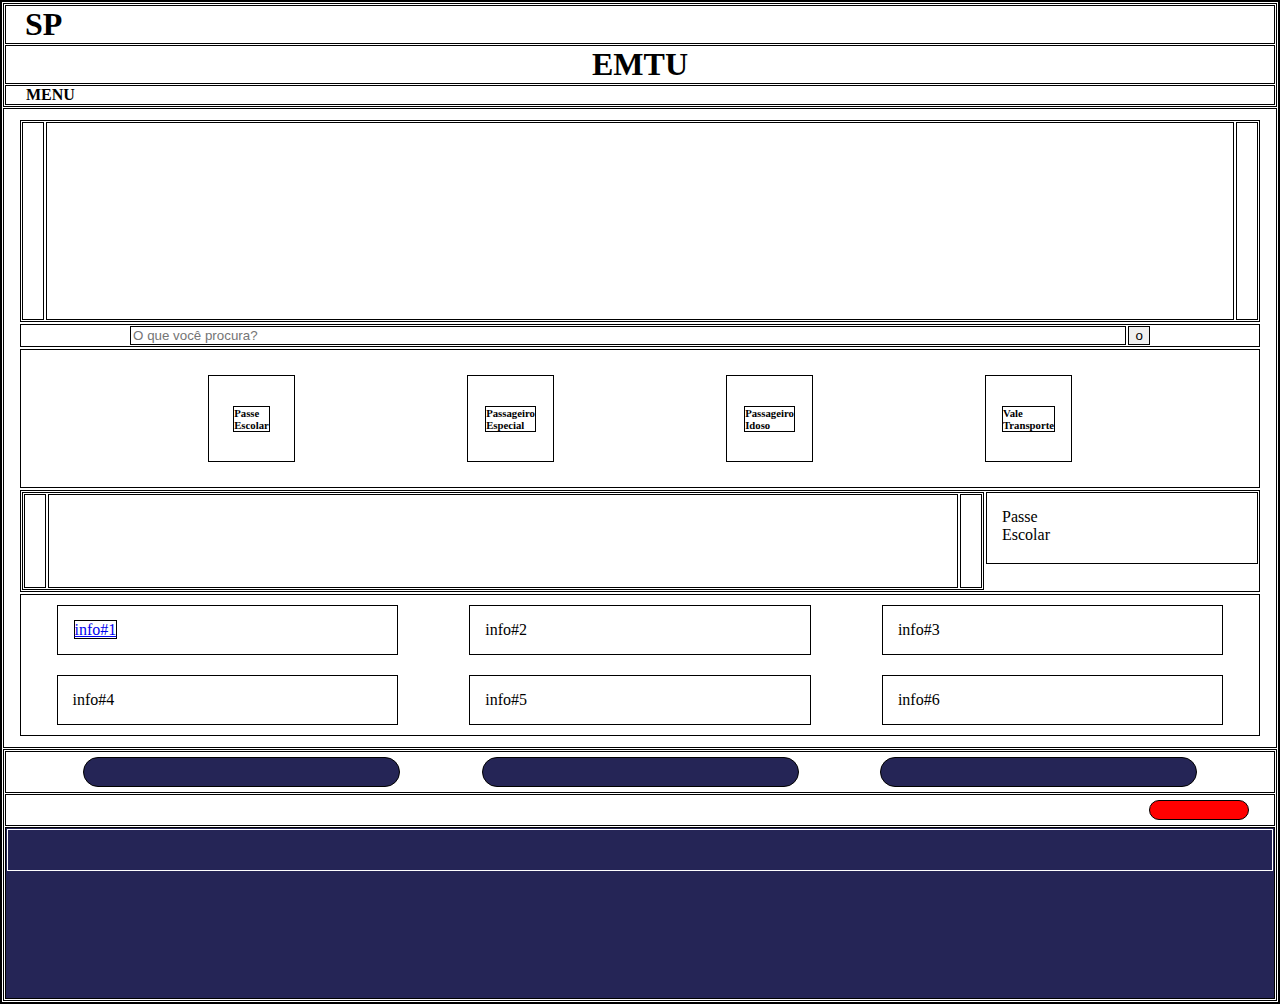
<file: EMTU/EMTU/index.html>
<!DOCTYPE html>
<html lang="pt-br">

<head>
    <meta charset="UTF-8">
    <meta name="viewport" content="width=device-width, initial-scale=1.0">
    <title>Document</title>
    <link rel="StyleSheet" href="style.css">
    </link>
</head>

<body aria-hidden="true">
    <header>
        <h1 style="padding: 0 19px;" aria-label="S.P">SP</h1>
        <h1 style="text-align: center;" aria-label="E.M.T.U">EMTU</h1>
        <h4 style="padding: 0 20px;" aria-label="menu">MENU</h4>
    </header>
    <div style="justify-content: center; display: flex; flex-direction: column; padding: 10px 15px;">
        
        <div style="display: flex; height: 200px;">
            <button class="next" aria-label="anterior"><</button>
            <div style="width: 100%;"></div>
            <button class="next" aria-label="próximo">></button>
        </div>

        <div id="search"><input type="text" name="searchBar" id="searchBar" placeholder="O que você procura?" aria-label="barra de pesquisa"><button aria-label="pesquisar">o</button></div>

        <div class="pai">
            <div class="child" aria-label="informações sobre o passe escolar"><h6>Passe<br>Escolar</h6></div>
                <div class="child" aria-label="informações para passageiros com condições especiais"><h6>Passageiro<br>Especial</h6></div>
                <div class="child" aria-label="informações para passageiros idosos"><h6>Passageiro <br>Idoso</h6></div>
                <div class="child" aria-label="informações sobre o vale transporte"><h6>Vale<br>Transporte</h6></div>
        </div>

        <div style="display: flex; height: 100px;">
            <div style="display: flex; width: 100%;">
                <button class="next" aria-label="anterior"><</button>
                <div style="width: 100%;"></div>
               <button class="next" aria-label="próximo">></button>
            </div>
                
            <div class="cards" style="margin: 1px;" aria-label="solicite seu cartão escolar">Passe<br>Escolar</div>
                
        </div>
        
        <div style="display: flex; flex-wrap: wrap; justify-content: space-around;">
            <div class="cards" aria-label="informações de exemplo 1" name="name"><a name="name" href="/ferramentas/maps.html">info#1</a></div>
            <div class="cards" aria-label="informações de exemplo 2">info#2</div>
            <div class="cards" aria-label="informações de exemplo 3">info#3</div>
            <div class="cards" aria-label="informações de exemplo 4">info#4</div>
            <div class="cards" aria-label="informações de exemplo 5">info#5</div>
            <div class="cards" aria-label="informações de exemplo 6">info#6</div>
        </div>

    </div>

    <footer>
        <div style="display: flex; justify-content: space-evenly;">
            <button class="footerbtn"></button>
            <button class="footerbtn"></button>
            <button class="footerbtn"></button>
        </div>
        <div style="height: 30px; justify-content: right; display: flex; padding-right: 20px;"><button class="footerbtn" style="background-color: red; height: 20px; width: 100px;"></button></div>   

        <div style="background-color: rgb(37, 37, 86); height: 170px;">
            <div style="border: 1px solid white; height: 40px;"></div>
        </div>

    </footer>

</body>

</html>
</file>
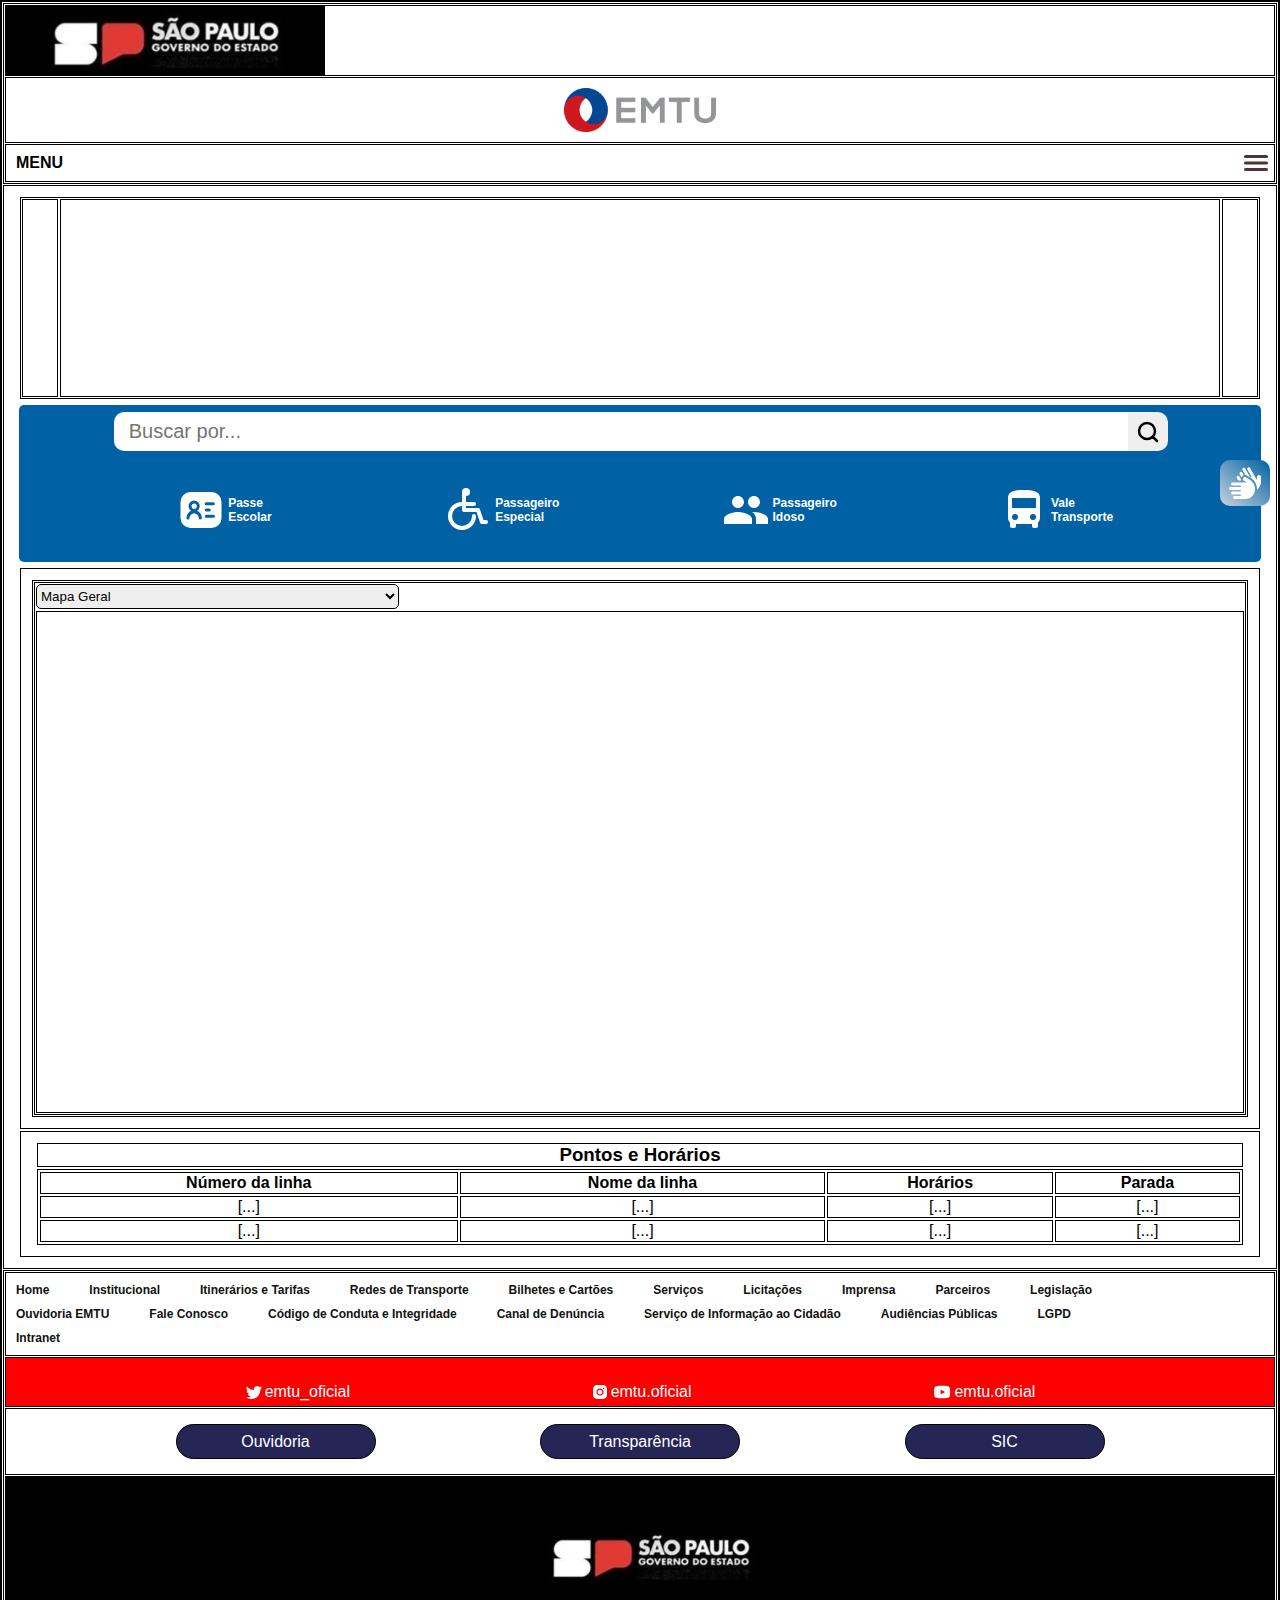
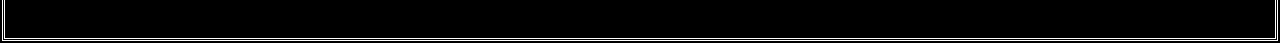
<file: EMTUsite/ferramentas/maps.html>
<!DOCTYPE html>
<html lang="pt-br">

<head>
    <meta charset="UTF-8">
    <meta name="viewport" content="width=device-width, initial-scale=1.0">
    <title>Mapas</title>
    <link rel="stylesheet" href="../style.css">
    <link rel="stylesheet" href="mapastyle.css">
</head>

<body>
    <header>
        <div style="height: 200%; display: flex; align-items: center; justify-content: space-between; flex-wrap: wrap;"
            aria-label="Logo de São Paulo">
            <img src="..\Assets\baixados.jpg" alt="logo do estado de São Paulo" class="Logo" style="width: 25%;">
        </div>
        <div style="display: flex; justify-content: center;" aria-label="E.M.T.U"><img
                style="border: none; margin: 10px;" src="..\Assets\emtu-logo.png" alt="logo da E.M.T.U" class="Logo">
        </div>
        <div
            style="display: flex; flex-direction: row; align-items: center; padding: 0; justify-content: space-between;">
            <h4 style="border: none; margin: 0 0 0 10px;" aria-label="menu">MENU</h4><svg
                xmlns="http://www.w3.org/2000/svg" width="32" height="32" viewBox="0 0 512 512">
                <path fill="none" stroke="#523333" stroke-linecap="round" stroke-miterlimit="10" stroke-width="48"
                    d="M88 152h336M88 256h336M88 360h336" />
            </svg>
        </div>
        </div>
    </header>

    <div style="cursor: pointer; display: flex; position: fixed; right: 0%; top: 50%;padding: 5px; margin: 10px; background-color: rgb(0, 97, 165); border-radius: 10px; z-index: 100; border: none; background: linear-gradient(to top right, rgb(199, 210, 222), rgb(0, 97, 165));"><svg xmlns="http://www.w3.org/2000/svg" width="36" height="32" viewBox="0 0 576 512"><path fill="white" d="m544 160l-.1 72.6c-.1 52.2-24 101-64 133.1c.1-1.9.1-3.8.1-5.7v-8c0-71.8-37-138.6-97.9-176.7l-60.2-37.6c-8.6-5.4-17.9-8.4-27.3-9.4l-45.9-79.5c-6.6-11.5-2.7-26.2 8.8-32.8s26.2-2.7 32.8 8.8l78 135.1c3.3 5.7 10.7 7.7 16.4 4.4s7.7-10.7 4.4-16.4l-62-107.4c-6.6-11.5-2.7-26.2 8.8-32.8S362 5 368.6 16.5l68 117.8l43.3 75l.1-49.3c0-17.7 14.4-32 32-32s32 14.4 32 32M243.9 88.5l24.6 42.5c-13.9 4.5-26.4 13.7-34.7 27c-.9 1.4-1.7 2.9-2.5 4.4l-28.9-50c-6.6-11.5-2.7-26.2 8.8-32.8s26.2-2.7 32.8 8.8zm-46.4 63.7l26.8 46.4c.6 6 2.1 11.8 4.3 17.4H179l-23-39.8c-6.6-11.5-2.7-26.2 8.8-32.8s26.2-2.7 32.8 8.8zm63.4 22.8c9.4-15 29.1-19.5 44.1-10.2l60.2 37.6C416.7 234.7 448 291.2 448 352v8c0 83.9-68.1 152-152 152H120c-13.3 0-24-10.7-24-24s10.7-24 24-24h92c6.6 0 12-5.4 12-12s-5.4-12-12-12H88c-13.3 0-24-10.7-24-24s10.7-24 24-24h124c6.6 0 12-5.4 12-12s-5.4-12-12-12H56c-13.3 0-24-10.7-24-24s10.7-24 24-24h156c6.6 0 12-5.4 12-12s-5.4-12-12-12H88c-13.3 0-24-10.7-24-24s10.7-24 24-24h229.2L271 219.1c-15-9.4-19.5-29.1-10.2-44.1z"/></svg></div>

    <div style="justify-content: center; display: flex; flex-direction: column; padding: 10px 15px;">

        <div style="display: flex; height: 200px;">
            
            <button class="next" aria-label="anterior"><svg xmlns="http://www.w3.org/2000/svg" width="18" height="32" viewBox="0 0 9 16"><path fill="white" d="m1.38 7.18l4.83-4.15c.7-.6 1.79-.1 1.79.82v8.29c0 .93-1.09 1.42-1.79.82L1.38 8.82c-.5-.43-.5-1.21 0-1.64"/></svg></button>
            <div style="width: 100%;"></div>
            <button class="next" aria-label="próximo"><svg xmlns="http://www.w3.org/2000/svg" width="18" height="32" viewBox="0 0 9 16"><path fill="white" d="M7.62 7.18L2.79 3.03c-.7-.6-1.79-.1-1.79.82v8.29c0 .93 1.09 1.42 1.79.82l4.83-4.14c.5-.43.5-1.21 0-1.64"/></svg></button>

        </div>

        <div id="search"
            style="display: flex; justify-content: center; border: none; background-color: rgb(0, 97, 165); border-radius: 5px 5px 0 0 ; margin: 5px 0 -1px 0; padding: 5px;">
            <input type="text" name="searchBar" id="searchBar" placeholder="Buscar por..."
                aria-label="barra de pesquisa"
                style="height: 35px; border-radius: 10px 0 0 10px; margin: 2px; border: none; outline: none; padding: 2px 15px; font-size: 20px; margin-right: -1px;"><button
                style="border: none; height: 39px; width: 40px; border-radius: 0 10px 10px 0; margin: 0; align-items: center; justify-content: center; padding: 2px; display: flex;"
                aria-label="pesquisar"><svg xmlns="http://www.w3.org/2000/svg" width="24" height="24"
                    viewBox="0 0 24 24">
                    <path fill="none" stroke="currentColor" stroke-linecap="round" stroke-linejoin="round"
                        stroke-width="2.5" d="m21 21l-4.343-4.343m0 0A8 8 0 1 0 5.343 5.343a8 8 0 0 0 11.314 11.314" />
                </svg></button>
        </div>

        <div class="pai">
            <div class="child" aria-label="informações sobre o passe escolar"><svg xmlns="http://www.w3.org/2000/svg"
                    width="48" height="48" viewBox="0 0 24 24">
                    <path fill="white"
                        d="M20.82 4.465a5.06 5.06 0 0 0-3.51-1.43H6.75a4.93 4.93 0 0 0-5 4.91v8.11a4.9 4.9 0 0 0 1.46 3.47a5 5 0 0 0 3.51 1.44h10.56a5 5 0 0 0 3.51-1.44a4.83 4.83 0 0 0 1.46-3.47v-8.11a4.87 4.87 0 0 0-1.43-3.48m-9.16 12.25a.75.75 0 0 1-.75-.75a2.3 2.3 0 0 0-.68-1.63a2.43 2.43 0 0 0-3.3 0a2.28 2.28 0 0 0-.68 1.63a.75.75 0 0 1-1.5 0a3.8 3.8 0 0 1 1.12-2.7a3.9 3.9 0 0 1 1.2-.85a2.77 2.77 0 0 1-1.32-2.37a2.8 2.8 0 1 1 5.6 0a2.77 2.77 0 0 1-1.28 2.37c.457.19.875.465 1.23.81a3.88 3.88 0 0 1 1.12 2.7a.74.74 0 0 1-.76.79m6.53-.88H14.6a.75.75 0 0 1 0-1.5h3.59a.75.75 0 1 1 0 1.5m-4.34-3.84a.75.75 0 0 1 .75-.75h1.54a.75.75 0 1 1 0 1.5H14.6a.74.74 0 0 1-.75-.75m4.34-2.33H14.6a.75.75 0 0 1 0-1.5h3.59a.75.75 0 0 1 0 1.5" />
                    <path fill="white" d="M8.58 11.385a1.3 1.3 0 1 0 0-2.6a1.3 1.3 0 0 0 0 2.6" />
                </svg>
                <h6>Passe<br>Escolar</h6>
            </div>
            <div class="child" aria-label="informações para passageiros com condições especiais"><svg
                    xmlns="http://www.w3.org/2000/svg" width="48" height="48" viewBox="0 0 24 24">
                    <path fill="none" stroke="white" stroke-linecap="round" stroke-linejoin="round" stroke-width="2"
                        d="M10 3v9h7l2 6h2m-6-9H9a6 6 0 1 0 6 6M11 4a1 1 0 1 0 0-2a1 1 0 0 0 0 2" />
                </svg>
                <h6>Passageiro<br>Especial</h6>
            </div>
            <div class="child" aria-label="informações para passageiros idosos"><svg xmlns="http://www.w3.org/2000/svg"
                    width="48" height="48" viewBox="0 0 24 24">
                    <path fill="white"
                        d="M16 11c1.66 0 2.99-1.34 2.99-3S17.66 5 16 5s-3 1.34-3 3s1.34 3 3 3m-8 0c1.66 0 2.99-1.34 2.99-3S9.66 5 8 5S5 6.34 5 8s1.34 3 3 3m0 2c-2.33 0-7 1.17-7 3.5V19h14v-2.5c0-2.33-4.67-3.5-7-3.5m8 0c-.29 0-.62.02-.97.05c1.16.84 1.97 1.97 1.97 3.45V19h6v-2.5c0-2.33-4.67-3.5-7-3.5" />
                </svg>
                <h6>Passageiro <br>Idoso</h6>
            </div>
            <div class="child" aria-label="informações sobre o vale transporte"><svg xmlns="http://www.w3.org/2000/svg"
                    width="48" height="48" viewBox="0 0 24 24">
                    <path fill="white"
                        d="M18 11H6V6h12m-1.5 11a1.5 1.5 0 0 1-1.5-1.5a1.5 1.5 0 0 1 1.5-1.5a1.5 1.5 0 0 1 1.5 1.5a1.5 1.5 0 0 1-1.5 1.5m-9 0A1.5 1.5 0 0 1 6 15.5A1.5 1.5 0 0 1 7.5 14A1.5 1.5 0 0 1 9 15.5A1.5 1.5 0 0 1 7.5 17M4 16c0 .88.39 1.67 1 2.22V20a1 1 0 0 0 1 1h1a1 1 0 0 0 1-1v-1h8v1a1 1 0 0 0 1 1h1a1 1 0 0 0 1-1v-1.78c.61-.55 1-1.34 1-2.22V6c0-3.5-3.58-4-8-4s-8 .5-8 4z" />
                </svg>
                <h6>Vale<br>Transporte</h6>
            </div>
        </div>

        <div style="display: flex; flex-direction: column; padding: 10px 10px;">
            <div style="display: flex; flex-direction: row;">
                <div style="display: flex; width: 100%; flex-wrap: wrap;">
                    <select name="linha" id="imageSelector" onchange="changeImage()"
                        style="height: 25px; justify-self: right; width: 30%; border-radius: 5px;">
                        <option
                            value="https://www.google.com/maps/d/u/0/embed?mid=1T5g7Uz8AfBe5P65qFLAo5pEMC34Ti-0&ehbc=2E312F&noprof=1">
                            Mapa Geral</option>
                        <option
                            value="https://www.google.com/maps/d/u/0/embed?mid=1PZILqKtMajunvivzJJoj-GcW1jUlsZA&ehbc=2E312F&noprof=1">
                            São José dos Campos -> Monteiro</option>
                        <option
                            value="https://www.google.com/maps/d/u/0/embed?mid=1pOhOVwGPF1WDpILlDFnwEadiWy3g7p8&ehbc=2E312F&noprof=1">
                            São José dos Cmapos -> Jacareí</option>
                        <option
                            value="https://www.google.com/maps/d/u/0/embed?mid=1jB3haX1bAqRLw7oQUpLCoqKKpNv3xfU&ehbc=2E312F&noprof=1">
                            São José dos Campos -> Lorena</option>
                        <option
                            value="https://www.google.com/maps/d/u/0/embed?mid=1uhUac0HpekgEogGa66wmJ_9OBGYU1dw&ehbc=2E312F&noprof=1">
                            São José dos Campos -> Caçapava</option>
                    </select>

                    <!--Iframe do mapa corrigido-->
                    <div style="overflow: hidden; position: relative; width: 100%; height: 500px;">
                        <iframe
                            src="https://www.google.com/maps/d/u/0/embed?mid=1T5g7Uz8AfBe5P65qFLAo5pEMC34Ti-0&ehbc=2E312F&noprof=1"
                            id="displayImage"
                            style="border: none; position: relative; top: -50px; left: 0; width: 100%; height: 600px;;">
                        </iframe>
                    </div>
                </div>
            </div>
        </div>

        <div
            style="display: flex; flex-direction: column; padding: 10px 15px; justify-content: center; text-align: center;">
            <h3>Pontos e Horários</h3>
            <table border="1">
                <thead>
                    <tr>
                        <th>Número da linha</th>
                        <th>Nome da linha</th>
                        <th>Horários</th>
                        <th>Parada</th>
                    </tr>
                </thead>
                <tbody>
                    <tr>
                        <td>[...]</td>
                        <td>[...]</td>
                        <td>[...]</td>
                        <td>[...]</td>
                    </tr>
                    <tr>
                        <td>[...]</td>
                        <td>[...]</td>
                        <td>[...]</td>
                        <td>[...]</td>
                    </tr>

                </tbody>
            </table>
        </div>

        </div>

        <footer>

            <div style="display: flex; padding: 5px; flex-wrap: wrap; padding-right: 100px;">
                <p class="footerText">Home</p>
                <p class="footerText">Institucional</p>
                <p class="footerText">Itinerários e Tarifas</p>
                <p class="footerText">Redes de Transporte</p>
                <p class="footerText">Bilhetes e Cartões</p>
                <p class="footerText">Serviços</p>
                <p class="footerText">Licitações</p>
                <p class="footerText">Imprensa</p>
                <p class="footerText">Parceiros</p>
                <p class="footerText">Legislação</p>
                <p class="footerText">Ouvidoria EMTU</p>
                <p class="footerText">Fale Conosco</p>
                <p class="footerText">Código de Conduta e Integridade</p>
                <p class="footerText">Canal de Denúncia</p>
                <p class="footerText">Serviço de Informação ao Cidadão</p>
                <p class="footerText">Audiências Públicas</p>
                <p class="footerText">LGPD</p>
                <p class="footerText">Intranet</p>
            </div>

            <div style="height: 45px; justify-content: space-evenly; display: flex; background-color: red; align-items: end; padding-bottom: 3px;">
                <div style="border:none; display: flex; flex-direction: row; align-items: center;"><svg xmlns="http://www.w3.org/2000/svg" width="16" height="16" viewBox="0 0 16 16"><path fill="white" d="M5.026 15c6.038 0 9.341-5.003 9.341-9.334q.002-.211-.006-.422A6.7 6.7 0 0 0 16 3.542a6.7 6.7 0 0 1-1.889.518a3.3 3.3 0 0 0 1.447-1.817a6.5 6.5 0 0 1-2.087.793A3.286 3.286 0 0 0 7.875 6.03a9.32 9.32 0 0 1-6.767-3.429a3.29 3.29 0 0 0 1.018 4.382A3.3 3.3 0 0 1 .64 6.575v.045a3.29 3.29 0 0 0 2.632 3.218a3.2 3.2 0 0 1-.865.115a3 3 0 0 1-.614-.057a3.28 3.28 0 0 0 3.067 2.277A6.6 6.6 0 0 1 .78 13.58a6 6 0 0 1-.78-.045A9.34 9.34 0 0 0 5.026 15"/></svg><p style="color: white; font-weight: 500;">emtu_oficial</p></div>
                <div style="border:none; display: flex; flex-direction: row; align-items: center;"><svg xmlns="http://www.w3.org/2000/svg" width="16" height="16" viewBox="0 0 16 16"><path fill="white" d="M8 5.67C6.71 5.67 5.67 6.72 5.67 8S6.72 10.33 8 10.33S10.33 9.28 10.33 8S9.28 5.67 8 5.67M15 8c0-.97 0-1.92-.05-2.89c-.05-1.12-.31-2.12-1.13-2.93c-.82-.82-1.81-1.08-2.93-1.13C9.92 1 8.97 1 8 1s-1.92 0-2.89.05c-1.12.05-2.12.31-2.93 1.13C1.36 3 1.1 3.99 1.05 5.11C1 6.08 1 7.03 1 8s0 1.92.05 2.89c.05 1.12.31 2.12 1.13 2.93c.82.82 1.81 1.08 2.93 1.13C6.08 15 7.03 15 8 15s1.92 0 2.89-.05c1.12-.05 2.12-.31 2.93-1.13c.82-.82 1.08-1.81 1.13-2.93c.06-.96.05-1.92.05-2.89m-7 3.59c-1.99 0-3.59-1.6-3.59-3.59S6.01 4.41 8 4.41s3.59 1.6 3.59 3.59s-1.6 3.59-3.59 3.59m3.74-6.49c-.46 0-.84-.37-.84-.84s.37-.84.84-.84s.84.37.84.84a.8.8 0 0 1-.24.59a.8.8 0 0 1-.59.24Z"/></svg><p style="color: white; font-weight: 500;">emtu.oficial</p></div>
                <div style="border:none; display: flex; flex-direction: row; align-items: center;"><svg xmlns="http://www.w3.org/2000/svg" width="18.29" height="16" viewBox="0 0 16 14"><path fill="white" d="M8 1.5c-6.88 0-7 .62-7 5.5s.12 5.5 7 5.5s7-.62 7-5.5s-.12-5.5-7-5.5m2.24 5.74L7.1 8.74c-.28.13-.5-.02-.5-.33V5.59c0-.31.23-.46.5-.33l3.14 1.5c.28.13.28.35 0 .48"/></svg><p style="color: white; font-weight: 500;">emtu.oficial</p></div>
            </div>

            <div style="display: flex; justify-content: space-evenly; padding: 10px; flex-wrap: wrap;">
                <button class="footerbtn">Ouvidoria</button>
                <button class="footerbtn">Transparência</button>
                <button class="footerbtn">SIC</button>
            </div>

            <div style="background-color: black; height: 160px; display: flex; align-items: center; justify-content: center;">
                <div><img src="..\Assets\baixados.jpg" alt="logo estado de são paulo" style="width: 75%;  margin-left: 15%;"></div>
            </div>
        </footer>
        

        <script>
            function changeImage() {
                const selector = document.getElementById('imageSelector');
                const image = document.getElementById('displayImage');
                image.src = selector.value;

                const url = new URL(window.location);
                url.searchParams.set('map', selector.value);  
                window.history.pushState({}, '', url);  
            }

            function loadMapFromURL() {
                const urlParams = new URLSearchParams(window.location.search);
                const mapParam = urlParams.get('map');

                if (mapParam) {
                    const selector = document.getElementById('imageSelector');
                    selector.value = mapParam;
                    const image = document.getElementById('displayImage');
                    image.src = mapParam; 
                }
            }

            window.onload = loadMapFromURL;
        </script>

</body>

</html>
</file>
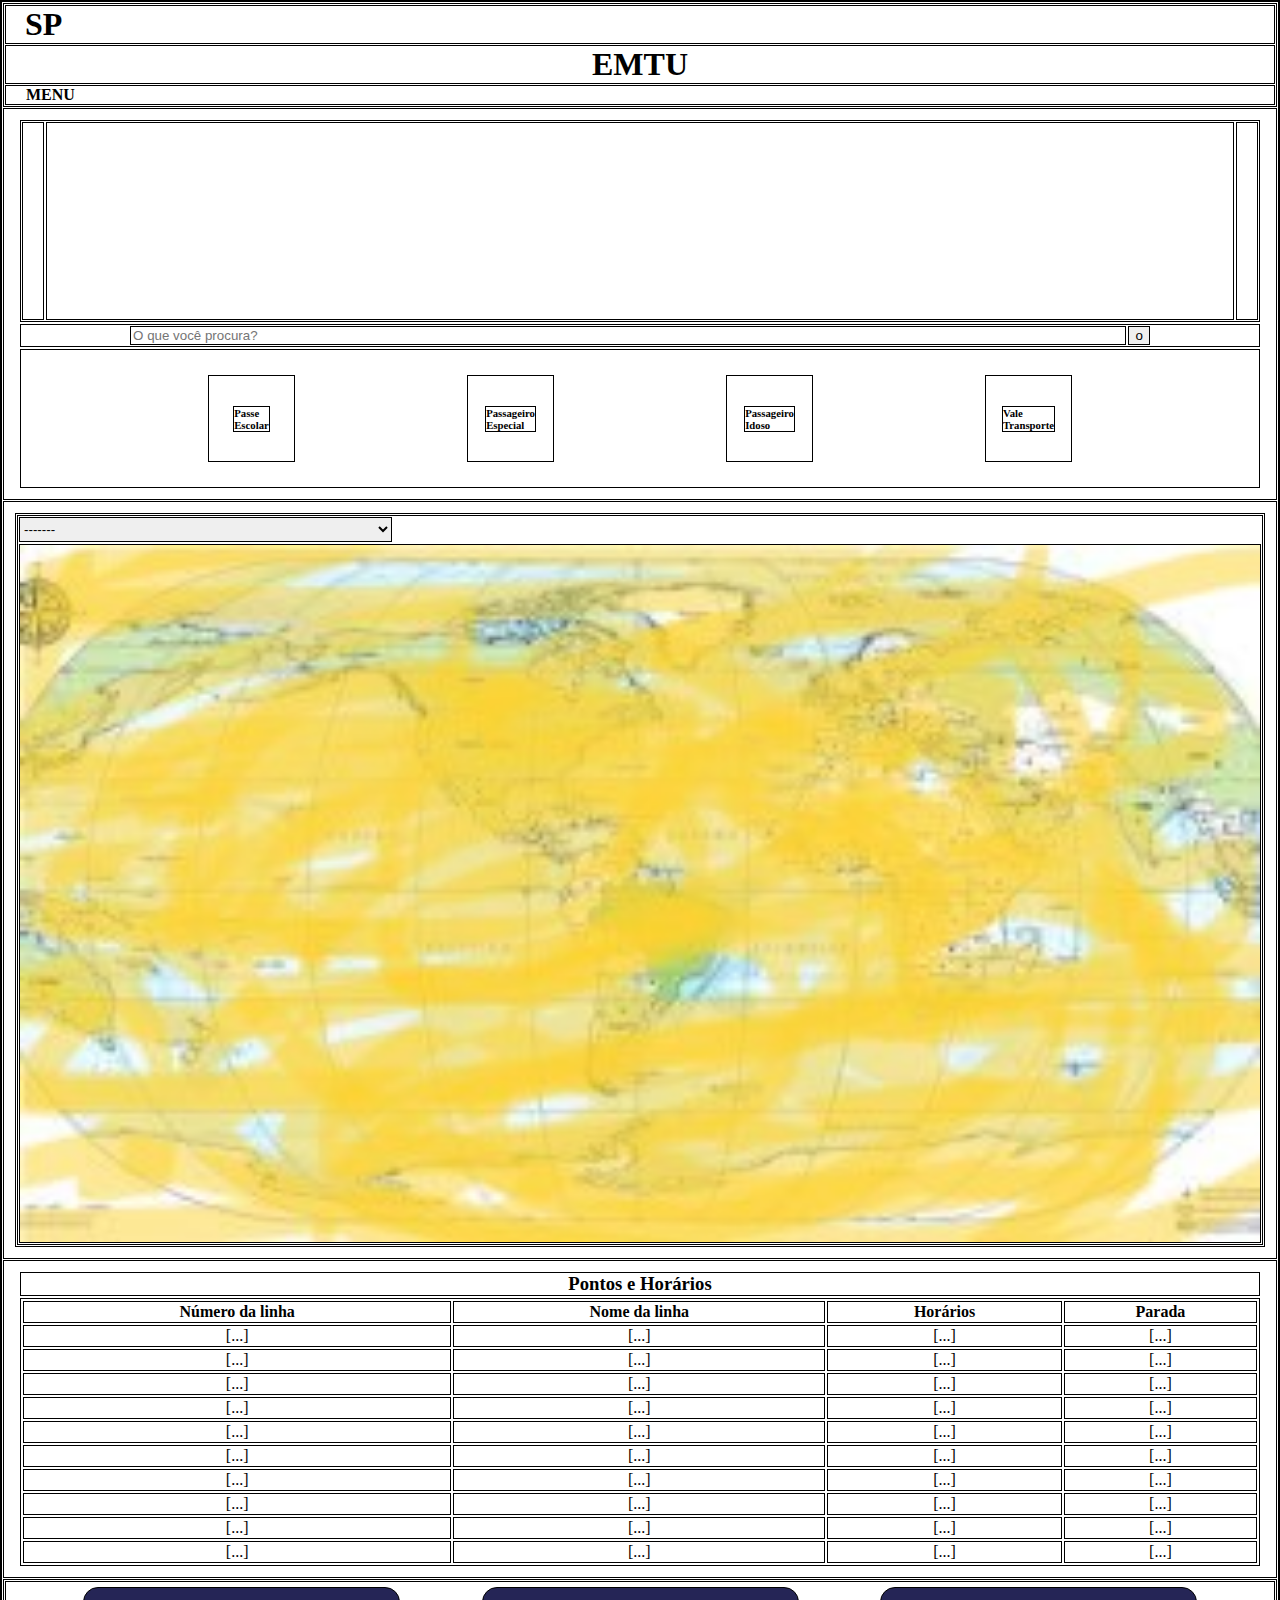
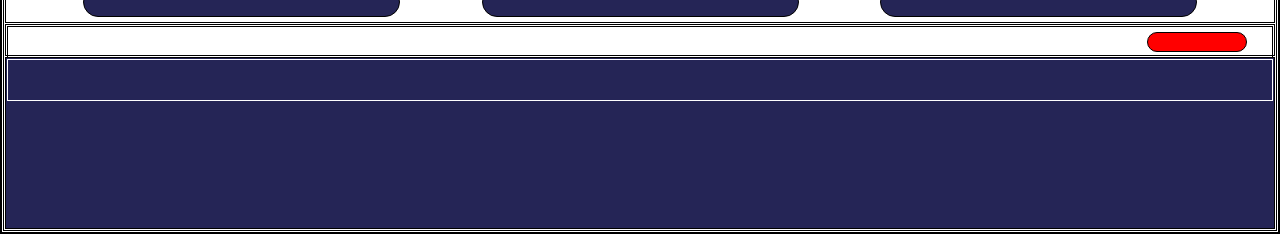
<file: EMTU/EMTU/ferramentas/maps.html>
<!DOCTYPE html>
<html lang="pt-br  ">

<head>
    <meta charset="UTF-8">
    <meta name="viewport" content="width=device-width, initial-scale=1.0">
    <title>Mapas</title>
    <link rel="stylesheet" href="../style.css">
</head>

<body>

    <header>
        <h1 style="padding: 0 19px;" aria-label="S.P">SP</h1>
        <h1 style="text-align: center;" aria-label="E.M.T.U">EMTU</h1>
        <h4 style="padding: 0 20px;" aria-label="menu">MENU</h4>
    </header>
    <div style="justify-content: center; display: flex; flex-direction: column; padding: 10px 15px;">
        <div style="display: flex; height: 200px;">
            <button class="next" aria-label="anterior"><</button>
            <div style="width: 100%;"></div>
            <button class="next" aria-label="próximo">></button>
        </div>

        <div id="search"><input type="text" name="searchBar" id="searchBar" placeholder="O que você procura?" aria-label="barra de pesquisa"><button aria-label="pesquisar">o</button></div>

        <div class="pai">
            <div class="child" aria-label="informações sobre o passe escolar"><h6>Passe<br>Escolar</h6></div>
                <div class="child" aria-label="informações para passageiros com condições especiais"><h6>Passageiro<br>Especial</h6></div>
                <div class="child" aria-label="informações para passageiros idosos"><h6>Passageiro <br>Idoso</h6></div>
                <div class="child" aria-label="informações sobre o vale transporte"><h6>Vale<br>Transporte</h6></div>
            </div>
        </div>

        <div style="display: flex; flex-direction: column; padding: 10px 10px; ">
        
            <div style="display: flex; flex-direction: row;">
                <div style="display: flex; width: 100%; flex-wrap: wrap;">
                    <select name="linha" id="imageSelector" onchange="changeImage()" style="height: 25px; justify-self: right; width: 30%;">
                        <option value="mapas/map0.jpg">-------</option>
                        <option value="mapas/map1.jpg">linha 1</option>
                        <option value="mapas/map2.jpg">linha 2</option>
                        <option value="mapas/map3.jpg">linha 3</option>
                    </select>

                        <!--Imagem/mapa a ser alterado-->
                    <img src="mapas/map0.jpg" alt="imagem selecionada" id="displayImage" style="width: 100%;">
                </div>
            </div>
            
        </div>

        <div style="display: flex; flex-direction: column; padding: 10px 15px; justify-content: center; text-align: center;">
            <h3>Pontos e Horários</h3>
            <table border="1">
                <thead>
                    <tr>
                        <th>Número da linha</th>
                        <th>Nome da linha</th>
                        <th>Horários</th>
                        <th>Parada</th>
                    </tr>    
                </thead>
                <tbody>
                    <tr>
                        <td>[...]</td>
                        <td>[...]</td>
                        <td>[...]</td>
                        <td>[...]</td>
                    </tr>
                    <tr>
                        <td>[...]</td>
                        <td>[...]</td>
                        <td>[...]</td>
                        <td>[...]</td>
                    </tr>
                    <tr>
                        <td>[...]</td>
                        <td>[...]</td>
                        <td>[...]</td>
                        <td>[...]</td>
                    </tr>
                    <tr>
                        <td>[...]</td>
                        <td>[...]</td>
                        <td>[...]</td>
                        <td>[...]</td>
                    </tr>
                    <tr>
                        <td>[...]</td>
                        <td>[...]</td>
                        <td>[...]</td>
                        <td>[...]</td>
                    </tr>
                    <tr>
                        <td>[...]</td>
                        <td>[...]</td>
                        <td>[...]</td>
                        <td>[...]</td>
                    </tr>
                    <tr>
                        <td>[...]</td>
                        <td>[...]</td>
                        <td>[...]</td>
                        <td>[...]</td>
                    </tr>
                    <tr>
                        <td>[...]</td>
                        <td>[...]</td>
                        <td>[...]</td>
                        <td>[...]</td>
                    </tr>
                    <tr>
                        <td>[...]</td>
                        <td>[...]</td>
                        <td>[...]</td>
                        <td>[...]</td>
                    </tr>
                    <tr>
                        <td>[...]</td>
                        <td>[...]</td>
                        <td>[...]</td>
                        <td>[...]</td>
                    </tr>
                    
                </tbody>
            </table>
        </div>

        <footer>
            <div style="display: flex; justify-content: space-evenly;">
                <button class="footerbtn"></button>
                <button class="footerbtn"></button>
                <button class="footerbtn"></button>
            </div>
            <div style="height: 30px;"><div style="height: 30px; justify-content: right; display: flex; padding-right: 20px;"><button class="footerbtn" style="background-color: red; height: 20px; width: 100px;"></button></div></div>   
    
            <div style="background-color: rgb(37, 37, 86); height: 170px;">
                <div style="border: 1px solid white; height: 40px;"></div>
            </div>
            
    
        </footer>
    

        <script>
            function changeImage() {
                const selector = document.getElementById('imageSelector');
                const image = document.getElementById('displayImage')

                image.src = selector.value
            }
        </script>
    </body>
    
</html>
</file>
<file: EMTU/EMTU/style.css>
body, html{
    margin: 0;
    padding: 0;
}

*{
    border: 1px solid black;
    margin: 1px;
}

.child{
    padding: 5px;
    margin: 5px;
    width: 75px;
    height: 75px;
    display: flex;
    align-items: center;
    justify-content: center;
}

.pai{
    display: flex;
    flex-direction: row;
    justify-content: space-evenly;
    flex-wrap: wrap;
    padding: 20px;

}
.carrossel{
    display: flex;
    flex-direction: row;
    flex-wrap: nowrap;
    background-image: url('/ferramentas/mapas/map0.jpg');
}

.next{
    background-color: transparent;
    color: transparent;
}

.next:hover{
    background-color: rgba(0, 0, 0, 0.347);
    color: white;
}

#searchBar{
    width: 80%;
}

#search{
    display: flex;
    align-items: center;
    justify-items: center;
    justify-content: center;
}

.cards{
    text-justify: center;
    width: 25%;
    height: 40%;
    padding: 15px;
    margin: 10px 0;    

}

.cards:hover{
    background-color: rgba(0, 0, 0, 0.347)
}

.footerbtn{
    height: 30px;
    background-color: rgb(37, 37, 86);
    border-radius: 50px;
    width: 25%;
    margin: 5px;
}

.footerbtn:hover{
    background-color: rgba(37, 37, 86, 0.8);
}
</file>
<file: EMTUsite/style.css>
body, html{
    margin: 0;
    padding: 0;
}

*{
    border: 1px solid black;
    margin: 1px;
    font-family: 'Segoe UI', Tahoma, Geneva, Verdana, sans-serif;
}

.child{
    padding: 5px;
    margin: 5px;
    width: 125px;
    height: 75px;
    display: flex;
    align-items: center;
    justify-content: center;
    flex-wrap: wrap;
    font-family: 'Segoe UI', Tahoma, Geneva, Verdana, sans-serif;
    font-size: 18px;
    font-weight: bolder;
    color: white;
    border: none;
    cursor: pointer;
}

svg{
    border: none;
}

h6{
    border: none;
}

.pai{
    display: flex;
    flex-direction: row;
    justify-content: space-evenly;
    flex-wrap: wrap;
    padding: 5px 0;
    background-color: rgb(0, 97, 165);
    border-radius: 0 0 5px 5px;
    margin: 0 0 5px 0;
    border: none;
}
.carrossel{
    display: flex;
    flex-direction: row;
    flex-wrap: nowrap;
    background-image: url('/ferramentas/mapas/map0.jpg');
}

.next{
    background-color: transparent;
    color: transparent;
    font-size: 30px;
    font-weight: bolder;
    
}

.next:hover{
    background-color: rgba(0, 0, 0, 0.347);
    color: white;
}

#searchBar{
    width: 80%;
}

#search{
    display: flex;
    align-items: center;
    justify-items: center;
    justify-content: center;
}

.cards{
    text-justify: center;
    width: 25%;
    height: 70px;
    padding: 15px;
    margin: 10px 0;
    border: none;
    border-radius: 10px;
    background-color: rgb(0, 97, 165);
}

.cards:hover{
    background-color: rgba(0, 0, 0, 0.347)
}

.footerbtn{
    height: 35px;
    background-color: rgb(37, 37, 86);
    border-radius: 50px;
    width: 200px;
    margin: 5px;
    color: white;
    font-size: 100%;
}

.footerbtn:hover{
    background-color: rgba(37, 37, 86, 0.8);
    cursor: pointer;
}

.Logo{
    display: flex;
    position: relative;
    width: 12%;
    margin: 0;
}

svg{
    margin: 2px;
}

p{
    border: none;
}

.footerText{
    display: flex;
    flex-direction: row;
    margin: 5px 35px 5px 5px;
    font-size: 12px;
    font-weight: bolder;
    color: #111;
}

.footerText:hover{
    border: 2px solid red;
    cursor: pointer;
}
</file>
<file: EMTUsite/ferramentas/mapastyle.css>
*{
    border: 1px splid black;
}
</file>
